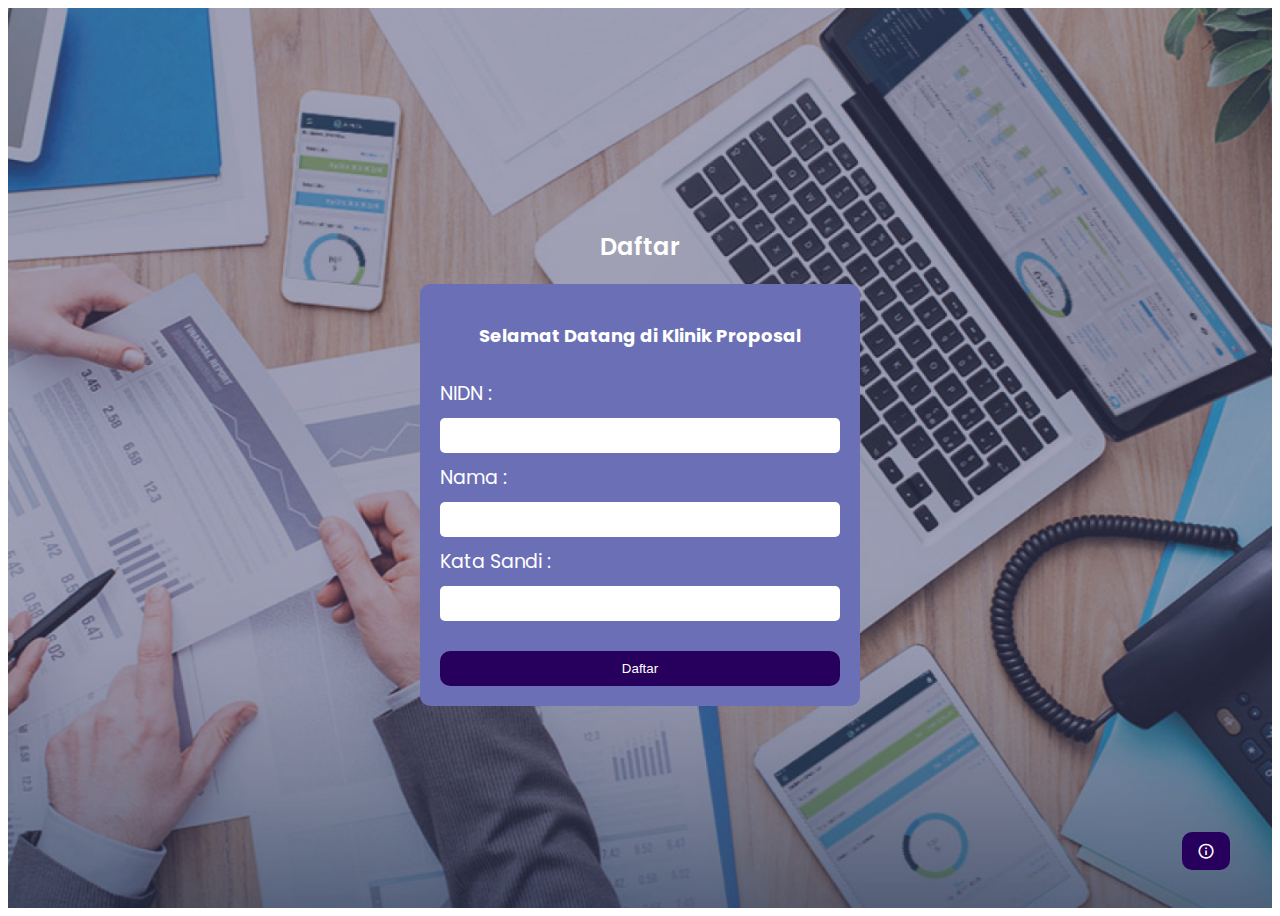
<file: index.html>
<!DOCTYPE html>
<html lang="en">
  <head>
    <meta charset="UTF-8" />
    <meta name="viewport" content="width=device-width, initial-scale=1.0" />
    <link
      href="https://cdn.jsdelivr.net/npm/bootstrap@5.0.2/dist/css/bootstrap.min.css"
      rel="stylesheet"
      integrity="sha384-EVSTQN3/azprG1Anm3QDgpJLIm9Nao0Yz1ztcQTwFspd3yD65VohhpuuCOmLASjC"
      crossorigin="anonymous"
    />
    <link rel="preconnect" href="https://fonts.googleapis.com" />
    <link rel="preconnect" href="https://fonts.gstatic.com" crossorigin />
    <link
      href="https://fonts.googleapis.com/css2?family=Be+Vietnam+Pro:wght@100;200;300;400;500;600;700&family=Poppins:wght@100;200;300;400;500;600;700;800&display=swap"
      rel="stylesheet"
    />
    <link rel="stylesheet"
  href="https://cdn.jsdelivr.net/npm/boxicons@latest/css/boxicons.min.css">

    <link rel="stylesheet" href="style.css">
    <title>Klinik P</title>
  </head>
  <body>
    <div class="background">
      <div class="login">
        <h2 class="">Daftar</h2>
        <div class="login-box">
          <h3>Selamat Datang di Klinik Proposal</h3>
          <form action="">
            <label for="">NIDN :</label>
            <input type="text" name="" id="">
            <label for="">Nama :</label>
            <input type="text" name="" id="">
            <label for="">Kata Sandi :</label>
            <input type="password" name="" id="">
          </form>
          <button>
            Daftar
          </button>
        </div>
      </div>
    </div>

    <div class="info">
      <a class="">
        <i class='bx bx-info-circle'></i>
      </a>
    </div>
  </body>
</html>
</file>
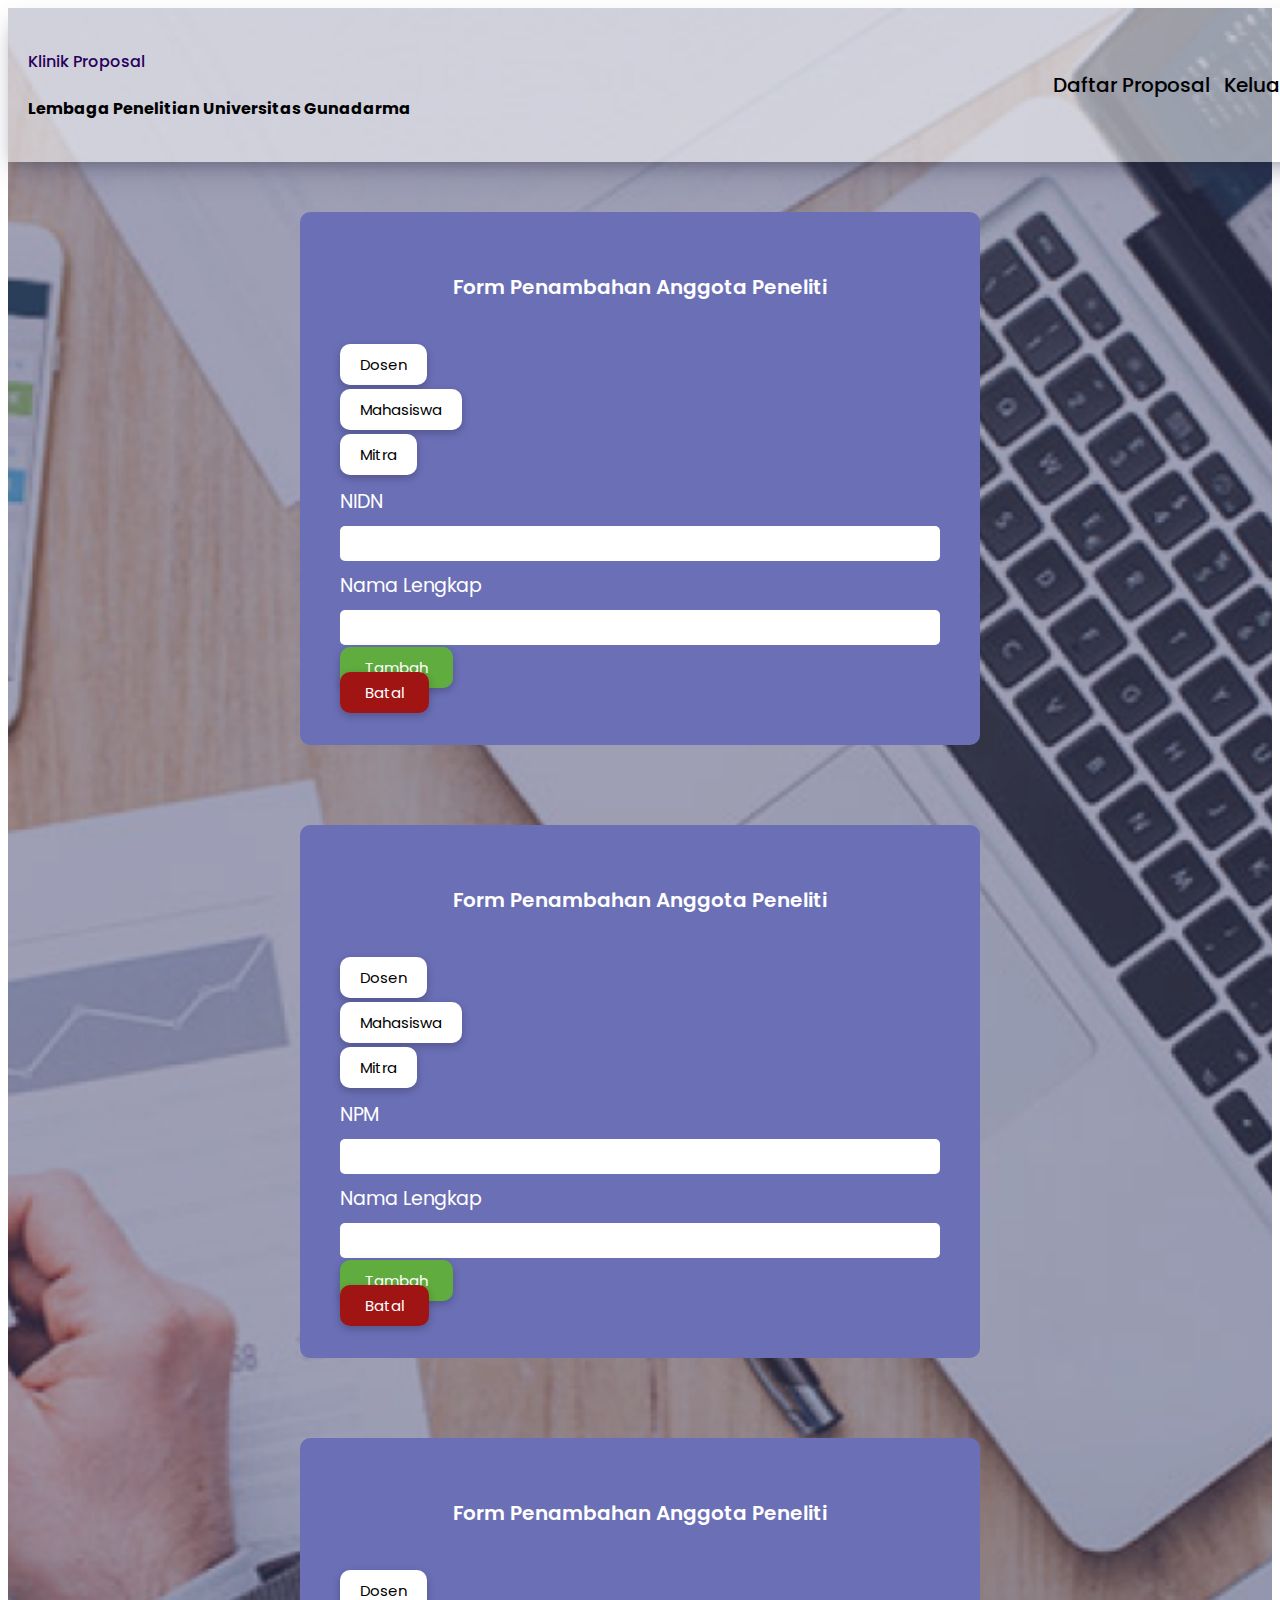
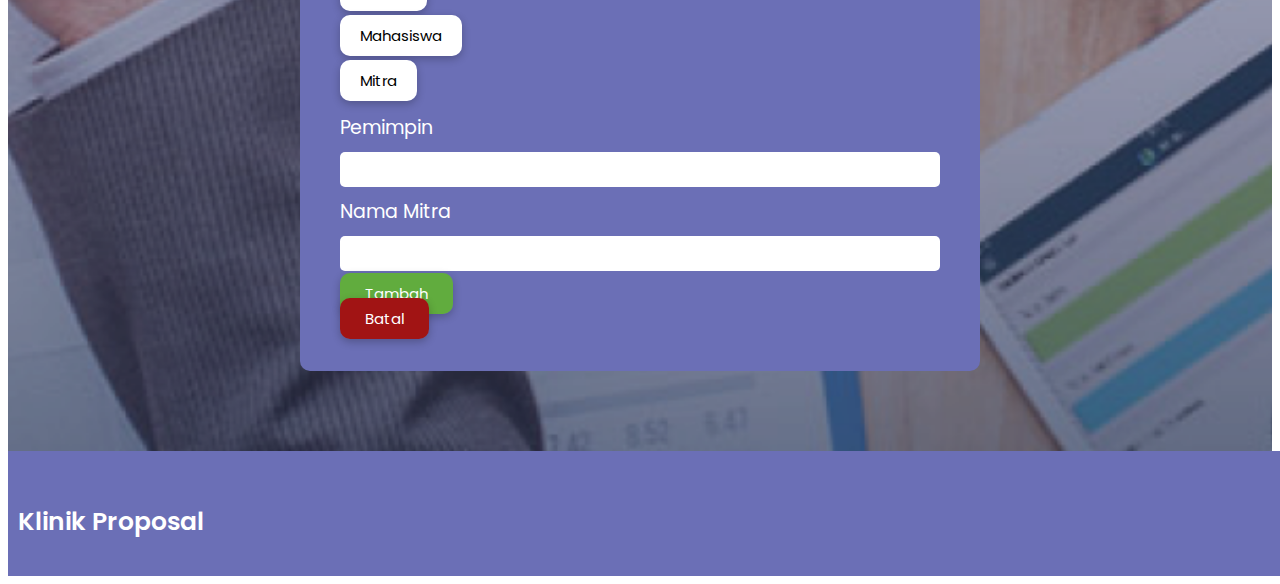
<file: anggota.html>
<!DOCTYPE html>
<html lang="en">
  <head>
    <meta charset="UTF-8" />
    <meta name="viewport" content="width=device-width, initial-scale=1.0" />
    <link
      href="https://cdn.jsdelivr.net/npm/bootstrap@5.0.2/dist/css/bootstrap.min.css"
      rel="stylesheet"
      integrity="sha384-EVSTQN3/azprG1Anm3QDgpJLIm9Nao0Yz1ztcQTwFspd3yD65VohhpuuCOmLASjC"
      crossorigin="anonymous"
    />
    <link rel="preconnect" href="https://fonts.googleapis.com" />
    <link rel="preconnect" href="https://fonts.gstatic.com" crossorigin />
    <link
      href="https://fonts.googleapis.com/css2?family=Be+Vietnam+Pro:wght@100;200;300;400;500;600;700&family=Poppins:wght@100;200;300;400;500;600;700;800&display=swap"
      rel="stylesheet"
    />
    <link
      rel="stylesheet"
      href="https://cdn.jsdelivr.net/npm/boxicons@latest/css/boxicons.min.css"
    />

    <link rel="stylesheet" href="style.css" />
    <title>Klinik P</title>
  </head>
  <body>
    <div class="home">
      <div class="navbar">
        <div class="container-md">
          <div class="nav-top d-flex align-items-center">
            <div class="">
              <h4 class="title">Klinik Proposal</h4>
              <h4>Lembaga Penelitian Universitas Gunadarma</h4>
            </div>
            <div class="d-flex align-items-center gap-3">
              <a class="btn-nav">Daftar Proposal</a>
              <a class="btn-nav">Keluar</a>
            </div>
          </div>
        </div>
      </div>

      <!-- anggota form -->
      <div class="member-box">
        <div class="">
          <h3>Form Penambahan Anggota Peneliti</h3>
        </div>
        <div class="d-flex align-items-center justify-content-end gap-2">
          <div class="member-btn">
            <a href="">Dosen</a>
          </div>
          <div class="member-btn">
            <a href="">Mahasiswa</a>
          </div>
          <div class="member-btn">
            <a href="">Mitra</a>
          </div>
        </div>
        <form action="" class="switch" id="formDosen">
          <label for="">NIDN</label>
          <input type="text" name="" id="" />
          <label for="">Nama Lengkap</label>
          <input type="text" name="" id="" />
        </form>
        <div class="d-flex align-items-center justify-content-center gap-2 mt-4">
          <div class="next-btn">
            <a href="">Tambah</a>
          </div>
          <div class="close-btn">
            <a href="">Batal</a>
          </div>
        </div>
      </div>
      <!-- anggota form -->

      <!-- mahasiswa form -->
      <div class="member-box">
        <div class="">
          <h3>Form Penambahan Anggota Peneliti</h3>
        </div>
        <div class="d-flex align-items-center justify-content-end gap-2">
          <div class="member-btn">
            <a href="" class="infoButton" onclick="infoButton()">Dosen</a>
          </div>
          <div class="member-btn">
            <a href="" class="infoButton" onclick="infoButton()">Mahasiswa</a>
          </div>
          <div class="member-btn">
            <a href="" class="infoButton" onclick="infoButton()">Mitra</a>
          </div>
        </div>
        <form action="" class="switch" id="formMahasiswa">
          <label for="">NPM</label>
          <input type="text" name="" id="" />
          <label for="">Nama Lengkap</label>
          <input type="text" name="" id="" />
        </form>
        <div class="d-flex align-items-center justify-content-center gap-2 mt-4">
          <div class="next-btn">
            <a href="">Tambah</a>
          </div>
          <div class="close-btn">
            <a href="">Batal</a>
          </div>
        </div>
      </div>
      <!-- mahasiswa form -->

      <!-- mitra form -->
      <div class="member-box">
        <div class="">
          <h3>Form Penambahan Anggota Peneliti</h3>
        </div>
        <div class="d-flex align-items-center justify-content-end gap-2">
          <div class="member-btn">
            <a href="">Dosen</a>
          </div>
          <div class="member-btn">
            <a href="">Mahasiswa</a>
          </div>
          <div class="member-btn">
            <a href="">Mitra</a>
          </div>
        </div>
        <form action="" class="switch" id="formMitra">
          <label for="">Pemimpin</label>
          <input type="text" name="" id="" />
          <label for="">Nama Mitra</label>
          <input type="text" name="" id="" />
        </form>
        <div class="d-flex align-items-center justify-content-center gap-2 mt-4">
          <div class="next-btn">
            <a href="">Tambah</a>
          </div>
          <div class="close-btn">
            <a href="">Batal</a>
          </div>
        </div>
      </div>
      <!-- mitra form -->

      <!-- check form -->
      <!-- <div class="daftar-box text-center">
        <img src="./assets/check.png" alt="" />

        <p>
          Terimakasih Mahesa Cahyadi atas partisipasinya. Proposal anda berhasil
          disimpan dan akan dilanjutkan proses review dari tim terkait
        </p>
      </div> -->
      <!-- check form -->

      <div class="footer">
        <div class="container">
          <p>Klinik Proposal</p>
        </div>
      </div>
    </div>
    <script src="./app.js"></script>
  </body>
</html>
</file>
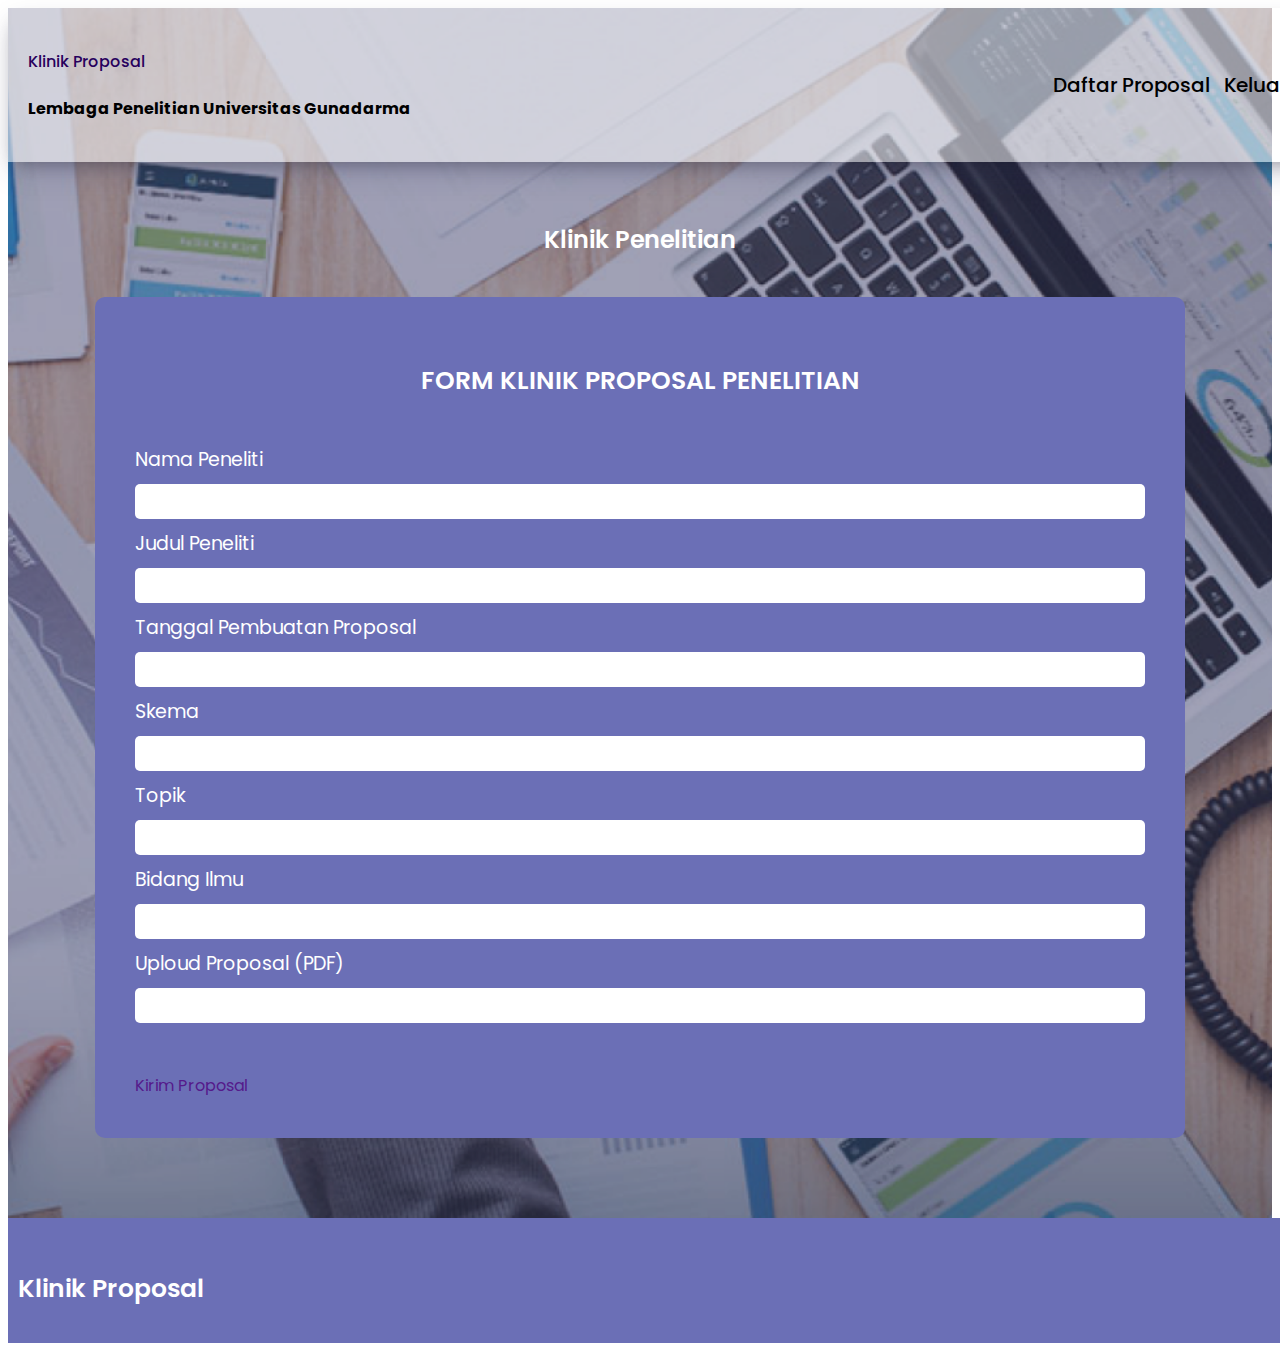
<file: form.html>
<!DOCTYPE html>
<html lang="en">
  <head>
    <meta charset="UTF-8" />
    <meta name="viewport" content="width=device-width, initial-scale=1.0" />
    <link
      href="https://cdn.jsdelivr.net/npm/bootstrap@5.0.2/dist/css/bootstrap.min.css"
      rel="stylesheet"
      integrity="sha384-EVSTQN3/azprG1Anm3QDgpJLIm9Nao0Yz1ztcQTwFspd3yD65VohhpuuCOmLASjC"
      crossorigin="anonymous"
    />
    <link rel="preconnect" href="https://fonts.googleapis.com" />
    <link rel="preconnect" href="https://fonts.gstatic.com" crossorigin />
    <link
      href="https://fonts.googleapis.com/css2?family=Be+Vietnam+Pro:wght@100;200;300;400;500;600;700&family=Poppins:wght@100;200;300;400;500;600;700;800&display=swap"
      rel="stylesheet"
    />
    <link
      rel="stylesheet"
      href="https://cdn.jsdelivr.net/npm/boxicons@latest/css/boxicons.min.css"
    />

    <link rel="stylesheet" href="style.css" />
    <title>Klinik P</title>
  </head>
  <body>
    <div class="home">
      <div class="navbar">
        <div class="container-md">
          <div class="nav-top d-flex align-items-center">
            <div class="">
              <h4 class="title">Klinik Proposal</h4>
              <h4>Lembaga Penelitian Universitas Gunadarma</h4>
            </div>
            <div class="d-flex align-items-center gap-3">
              <a class="btn-nav">Daftar Proposal</a>
              <a class="btn-nav">Keluar</a>
            </div>
          </div>
        </div>
      </div>

      <h2 class="form-title">Klinik Penelitian</h2>
      <div class="form-box">
        <div class="">
          <h3>FORM KLINIK PROPOSAL PENELITIAN</h3>
        </div>
        <form action="">
          <label for="">Nama Peneliti</label>
          <input type="text" name="" id="" />
          <label for="">Judul Peneliti</label>
          <input type="text" name="" id="" />
          <label for="">Tanggal Pembuatan Proposal</label>
          <input type="text" name="" id="" />
          <label for="">Skema</label>
          <input type="text" name="" id="" />
          <label for="">Topik</label>
          <input type="text" name="" id="" />
          <label for="">Bidang Ilmu</label>
          <input type="text" name="" id="" />
          <label for="">Uploud Proposal (PDF)</label>
          <input type="text" name="" id="" />
        </form>
        <div class="pr oposal-btn">
          <a href=""> Kirim Proposal </a>
        </div>
      </div>

      <div class="footer">
        <div class="container">
          <p>Klinik Proposal</p>
        </div>
      </div>
    </div>
    <script src="./app.js"></script>
  </body>
</html>
</file>
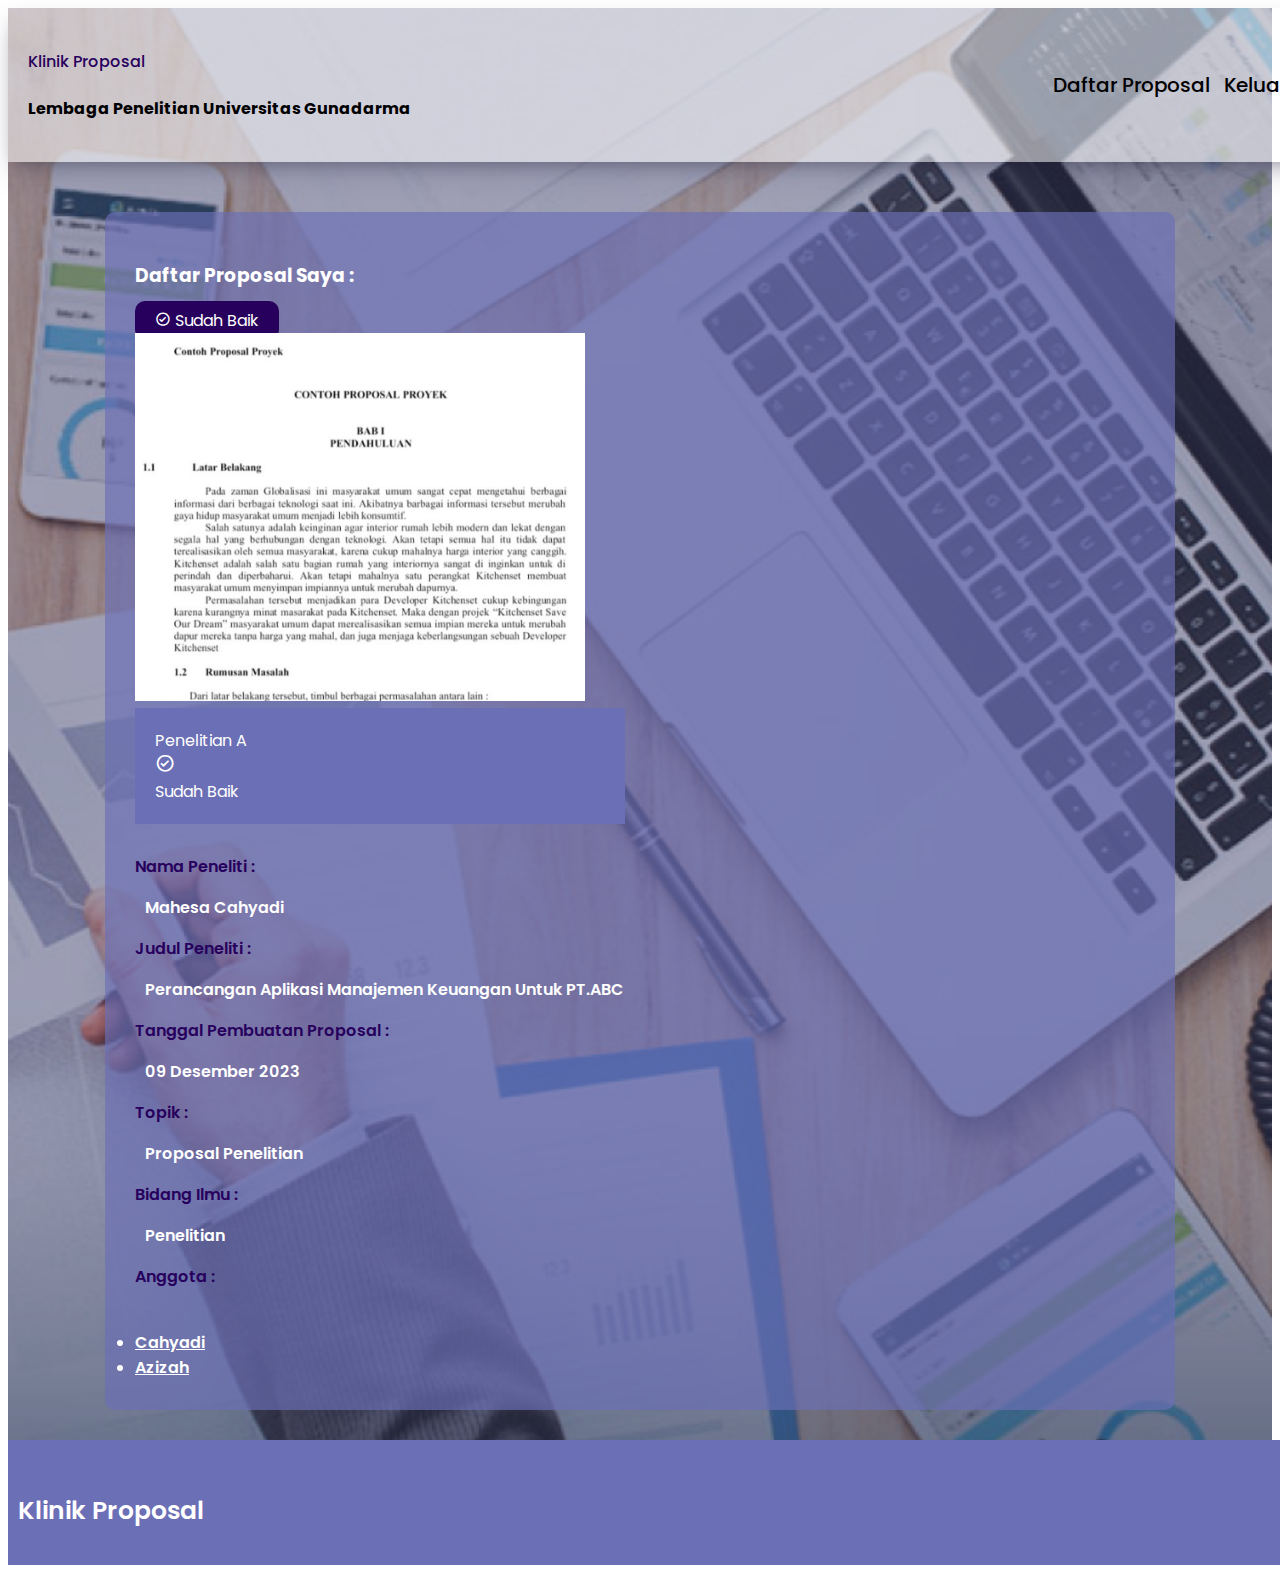
<file: home.html>
<!DOCTYPE html>
<html lang="en">
  <head>
    <meta charset="UTF-8" />
    <meta name="viewport" content="width=device-width, initial-scale=1.0" />
    <link
      href="https://cdn.jsdelivr.net/npm/bootstrap@5.0.2/dist/css/bootstrap.min.css"
      rel="stylesheet"
      integrity="sha384-EVSTQN3/azprG1Anm3QDgpJLIm9Nao0Yz1ztcQTwFspd3yD65VohhpuuCOmLASjC"
      crossorigin="anonymous"
    />
    <link rel="preconnect" href="https://fonts.googleapis.com" />
    <link rel="preconnect" href="https://fonts.gstatic.com" crossorigin />
    <link
      href="https://fonts.googleapis.com/css2?family=Be+Vietnam+Pro:wght@100;200;300;400;500;600;700&family=Poppins:wght@100;200;300;400;500;600;700;800&display=swap"
      rel="stylesheet"
    />
    <link
      rel="stylesheet"
      href="https://cdn.jsdelivr.net/npm/boxicons@latest/css/boxicons.min.css"
    />

    <link rel="stylesheet" href="style.css" />
    <title>Klinik P</title>
  </head>
  <body>
    <div class="home">
      <div class="navbar">
        <div class="container-md">
          <div class="nav-top d-flex align-items-center">
            <div class="">
              <h4 class="title">Klinik Proposal</h4>
              <h4>Lembaga Penelitian Universitas Gunadarma</h4>
            </div>
            <div class="d-flex align-items-center gap-3">
              <a class="btn-nav">Daftar Proposal</a>
              <a class="btn-nav">Keluar</a>
            </div>
          </div>
        </div>
      </div>

      <!-- proposal kosong -->
      <!-- <div class="daftar-box">
        <div class="">
          <h3>Daftar Proposal Saya :</h3>
        </div>
        <div class="">
          <h1>Anda belum Menambahkan Proposal</h1>
        </div>
        <div class="proposal-btn">
          <a href=""> Tambah Proposal </a>
        </div>
      </div> -->
      <!-- proposal kosong -->

      <!-- daftar propasal -->
      <!-- <div class="check-box">
        <div class="">
          <h3>Daftar Proposal Saya :</h3>
        </div>
        <div class="d-flex justify-content-between">
          <div class="">
            <img src="./assets/proposal.png" alt="" />
            <div
              class="footer-proposal d-flex justify-content-between align-items-center"
            >
              <p>Penelitian A</p>
              <span class="d-flex align-items-center gap-2">
                <i class="bx bx-check-circle"></i>
                <p>Sudah Baik</p>
              </span>
            </div>
          </div>
          <div class="">
            <img src="./assets/proposal.png" alt="" />
            <div
              class="footer-proposal d-flex justify-content-between align-items-center"
            >
              <p>Penelitian A</p>
              <span class="d-flex align-items-center gap-2">
                <i class='bx bxs-show'></i>
                <a>Review</a>
              </span>
            </div>
          </div>
        </div>
        <div class="proposal-btn">
          <a href=""> Tambah Proposal </a>
        </div>
      </div> -->
      <!-- daftar propasal -->

      <!-- review proposal -->
      <div class="check-box">
        <div class="d-flex justify-content-between align-items-center mb-5">
          <h3>Daftar Proposal Saya :</h3>
          <div class="">
            <a href="" class="review-btn">
              <i class="bx bx-check-circle"></i>
              Sudah Baik
            </a>
          </div>
        </div>
        <div class="d-flex gap-5">
          <div class="">
            <img src="./assets/proposal.png" alt="" />
            <div
              class="footer-proposal d-flex justify-content-between align-items-center"
            >
              <p>Penelitian A</p>
              <span class="d-flex align-items-center gap-2">
                <i class="bx bx-check-circle"></i>
                <p>Sudah Baik</p>
              </span>
            </div>
          </div>
          <div class="">
            <div class="">
              <p class="m-0 title">Nama Peneliti :</p>
              <p class="member">Mahesa Cahyadi</p>
            </div>
            <div class="">
              <p class="m-0 title">Judul Peneliti :</p>
              <p class="member">Perancangan Aplikasi Manajemen Keuangan Untuk PT.ABC</p>
            </div>
            <div class="">
              <p class="m-0 title">Tanggal Pembuatan Proposal :</p>
              <p class="member">09 Desember 2023</p>
            </div>
            <div class="">
              <p class="m-0 title">Topik :</p>
              <p class="member">Proposal Penelitian</p>
            </div>
            <div class="">
              <p class="m-0 title">Bidang Ilmu :</p>
              <p class="member">Penelitian</p>
            </div>
            <div class="">
              <p class="m-0 title">Anggota :</p>
              <u class="member"l>
                <li>Cahyadi</li>
                <li>Azizah</li>
              </u>
            </div>
          </div>
        </div>
        <div class="proposal-komen">
          
        </div>
      </div>
      <!-- review proposal -->

      <div class="footer">
        <div class="container">
          <p>Klinik Proposal</p>
        </div>
      </div>
    </div>
    <script src="./app.js"></script>
  </body>
</html>
</file>
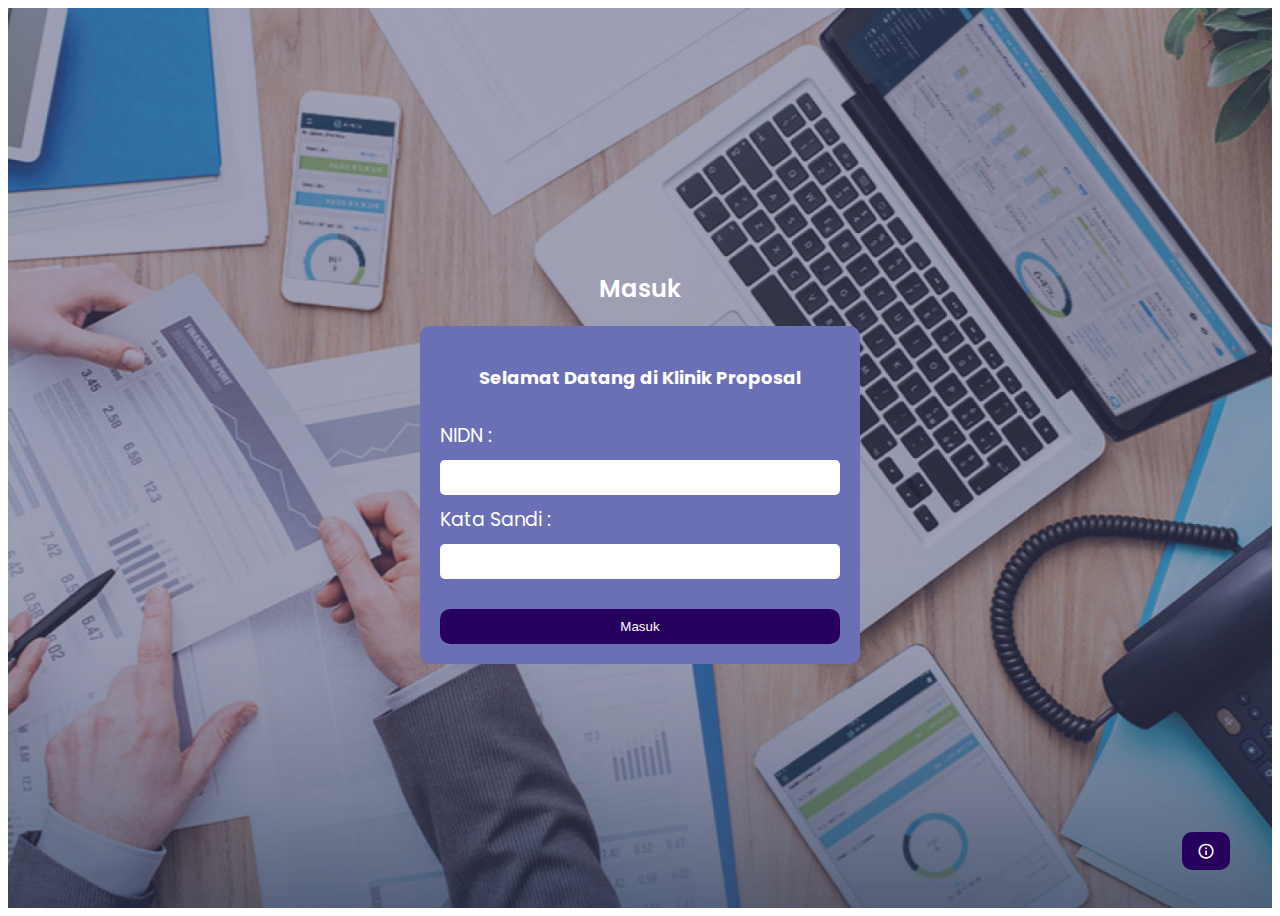
<file: login.html>
<!DOCTYPE html>
<html lang="en">
  <head>
    <meta charset="UTF-8" />
    <meta name="viewport" content="width=device-width, initial-scale=1.0" />
    <link
      href="https://cdn.jsdelivr.net/npm/bootstrap@5.0.2/dist/css/bootstrap.min.css"
      rel="stylesheet"
      integrity="sha384-EVSTQN3/azprG1Anm3QDgpJLIm9Nao0Yz1ztcQTwFspd3yD65VohhpuuCOmLASjC"
      crossorigin="anonymous"
    />
    <link rel="preconnect" href="https://fonts.googleapis.com" />
    <link rel="preconnect" href="https://fonts.gstatic.com" crossorigin />
    <link
      href="https://fonts.googleapis.com/css2?family=Be+Vietnam+Pro:wght@100;200;300;400;500;600;700&family=Poppins:wght@100;200;300;400;500;600;700;800&display=swap"
      rel="stylesheet"
    />
    <link
      rel="stylesheet"
      href="https://cdn.jsdelivr.net/npm/boxicons@latest/css/boxicons.min.css"
    />

    <link rel="stylesheet" href="style.css" />
    <title>Klinik P</title>
  </head>
  <body>
    <div class="background">
      <div class="login">
        <h2 class="">Masuk</h2>
        <div class="login-box">
          <h3>Selamat Datang di Klinik Proposal</h3>
          <form action="">
            <label for="">NIDN :</label>
            <input type="text" name="" id="" />
            <label for="">Kata Sandi :</label>
            <input type="password" name="" id="" />
          </form>
          <button>Masuk</button>
        </div>
      </div>
    </div>

    <div class="info">
      <a class="">
        <i class="bx bx-info-circle"></i>
      </a>
    </div>

    <div class="panduan" id="panduan">
      <div class="">
        <h3>Panduan Cara Konsisrten</h3>

        <div class="pdf d-flex">
          <a href="">
            <i class="bx bx-file"></i>
            Panduan cara merenung.pdf
          </a>
        </div>
      </div>
    </div>


    <script src="./app.js"></script>
  </body>
</html>
</file>
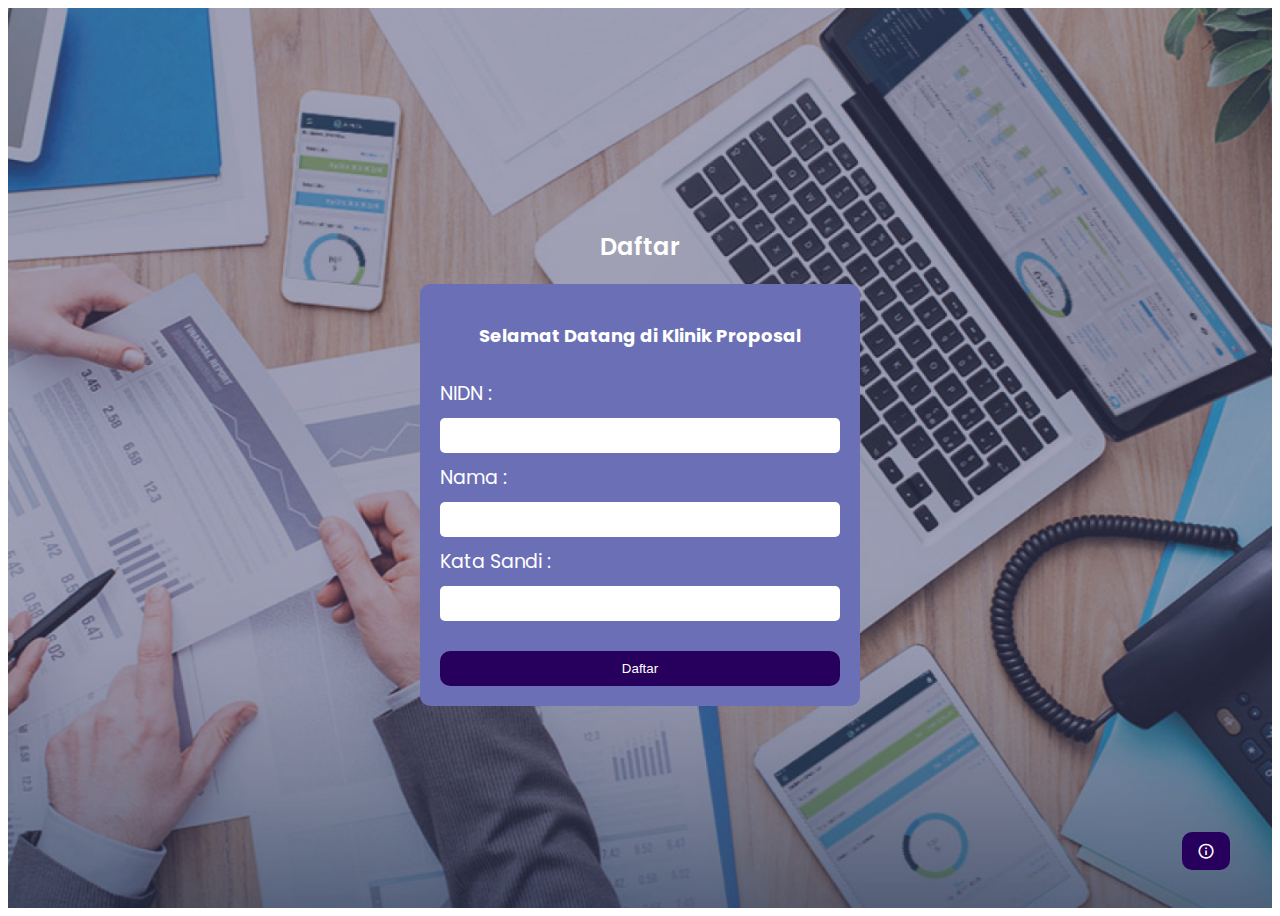
<file: register.html>
<!DOCTYPE html>
<html lang="en">
  <head>
    <meta charset="UTF-8" />
    <meta name="viewport" content="width=device-width, initial-scale=1.0" />
    <link
      href="https://cdn.jsdelivr.net/npm/bootstrap@5.0.2/dist/css/bootstrap.min.css"
      rel="stylesheet"
      integrity="sha384-EVSTQN3/azprG1Anm3QDgpJLIm9Nao0Yz1ztcQTwFspd3yD65VohhpuuCOmLASjC"
      crossorigin="anonymous"
    />
    <link rel="preconnect" href="https://fonts.googleapis.com" />
    <link rel="preconnect" href="https://fonts.gstatic.com" crossorigin />
    <link
      href="https://fonts.googleapis.com/css2?family=Be+Vietnam+Pro:wght@100;200;300;400;500;600;700&family=Poppins:wght@100;200;300;400;500;600;700;800&display=swap"
      rel="stylesheet"
    />
    <link
      rel="stylesheet"
      href="https://cdn.jsdelivr.net/npm/boxicons@latest/css/boxicons.min.css"
    />

    <link rel="stylesheet" href="style.css" />
    <title>Klinik P</title>
  </head>
  <body>
    <div class="background">
      <div class="login">
        <h2 class="">Daftar</h2>
        <div class="login-box">
          <h3>Selamat Datang di Klinik Proposal</h3>
          <form action="">
            <label for="">NIDN :</label>
            <input type="text" name="" id="" />
            <label for="">Nama :</label>
            <input type="text" name="" id="" />
            <label for="">Kata Sandi :</label>
            <input type="password" name="" id="" />
          </form>
          <button>Daftar</button>
        </div>
      </div>
    </div>

    <div class="info">
      <a class="">
        <i class="bx bx-info-circle"></i>
      </a>
    </div>

    <div class="panduan" id="panduan">
      <div class="">
        <h3>Panduan Cara Konsisrten</h3>

        <div class="pdf d-flex">
          <a href="">
            <i class="bx bx-file"></i>
            Panduan cara merenung.pdf
          </a>
        </div>
      </div>
    </div>


    <script src="./app.js"></script>
  </body>
</html>
</file>
<file: style.css>
body{
    font-family: 'Poppins', sans-serif;
}

body a{
    text-decoration: none;
}

.background{
    background-image: url("./assets/background.png");
    background-position: center;
    background-size: cover;
    height: 100vh;
    width: 100%;
    position: relative;
}

.home{
    background-image: url("./assets/background.png");
    background-position: center;
    background-size: cover;
    width: 100%;
}

.login{
    width: 100%;
    height: 100vh;
    display: flex;
    align-items: center;
    justify-content: center;
    text-align: center;
    flex-direction: column;
}

.login h2{
    font-weight: 600;
    color: #fff;
    margin-bottom: 20px;
}

.login-box{
    width: 400px;
    padding: 20px;
    border-radius: 10px;
    background-color: #6B6FB6;
}

.login-box h3{
    font-size: 18px;
    color: #fff;
    margin-bottom: 30px;
}

form{
    display: flex;
    flex-direction: column;
    text-align: left;
}

label{
    font-size: 19px;
    margin-bottom: 10px;
    color: #fff;
}

input{
    border-radius: 5px;
    border: none;
    padding: 10px 10px;
    margin-bottom: 10px;
}

button{
    margin-top: 20px;
    width: 100%;
    padding: 10px;
    background-color: #27005D;
    color: #fff;
    border-radius: 10px;
    border: none;
}

.info{
    position: absolute;
    bottom: 30px;
    right: 50px;
}

.info a{
    padding: 10px 15px;
    background-color: #27005D;
    align-items: center;
    text-align: center;
    display: flex;
    text-decoration: none;
    color: #fff;
    font-size: 18px;
    border-radius: 10px;
    cursor: pointer;
}

#panduan{
    display: none;
    position: absolute;
    bottom: 80px;
    right: 90px;
    padding: 20px;
    background-color: #27005D;
    border-radius: 10px;
}

.panduan h3{
    color: #fff;
    font-size: 20px;
    margin-bottom: 20px;
}

.panduan .pdf{
    width: 100%;
    padding: 5px;
    background-color: #fff;
    cursor: pointer;
}

.panduan .pdf a{
    color: #000;
    font-size: 18px;
    text-decoration: none;
}

.panduan .pdf i{
    color: #000;
    font-size: 18px;
}

/* navbar */
.navbar{
    width: 100%;
    background-color: hsla(0, 0%, 100%, 0.526);
    padding: 20px;
    box-shadow: rgba(50, 50, 93, 0.25) 0px 13px 27px -5px, rgba(0, 0, 0, 0.3) 0px 8px 16px -8px;
    margin-bottom: 50px;
}

.nav-top{
    width: 100%;
    display: flex;
    align-items: center;
    justify-content: space-between;
}

.nav-top .title{
    font-weight: 500;
    margin-bottom: 0;
}

.btn-nav{
    padding: 5px;
    font-size: 20px;
    font-weight: 500;
    color: #000;
    text-decoration: none;
    cursor: pointer;
}
/* navbar */

/* footer */
.footer{
    width: 100%;
    padding: 10px;
    background-color: #6B6FB6;
    color: #fff;
    margin-top: 30px;
}

.footer p {
    font-size: 25px;
    font-weight: 600;
    padding-top: 17px;
}
/* footer */

/* home pages */
.daftar-box{
    margin: auto;
    display: flex;
    flex-direction: column;
    width: 1010px;
    padding: 30px;
    background-color: #6b6fb6aa;
    color: #fff;
    border-radius: 10px;
}

.check-box{
    margin: auto;
    display: flex;
    flex-direction: column;
    width: 1010px;
    padding: 30px;
    background-color: #6b6fb6aa;
    color: #fff;
    border-radius: 10px;
}

.check-box img{
    width: 450px;
}

.footer-proposal{
    width: 450px;
    padding: 20px;
    background-color: #6B6FB6;
    margin-bottom: 30px;
}

.footer-proposal p{
    margin: 0;
}

.footer-proposal span p{
    margin: 0;
}

.footer-proposal span a{
    cursor: pointer;
}

.footer-proposal i{
    font-size: 20px;
}

.daftar-box h3{
    font-size: 25px;
    margin-bottom: 180px;
}

.title{
    color: #27005D;
    font-weight: 600;
}

.member{
    margin-left: 10px;
    font-weight: 600;
}

.daftar-box h1{
    font-size: 25px;
    text-align: center;
    margin-bottom: 180px;
}

.review-btn{
    padding: 8px 20px;
    background-color: #27005D;
    border-radius: 10px;
    color: #fff;
}

.review-btn:hover{
    color: #fff;
}

.daftar-box .proposal-btn,
.form-box .proposal-btn,
.check-box .proposal-btn {
    text-align: end;
}

.daftar-box .proposal-btn a,
.form-box .proposal-btn a,
.check-box .proposal-btn a{
    text-decoration: none;
    color: #fff;
    font-size: 15px;
    padding: 10px 12px;
    background-color: #27005D;
    border-radius: 10px;
}

/* home pages */

/* form pages */
.form-title{
    text-align: center;
    color: #fff;
    font-weight: 600;
    margin-top: 60px;
    margin-bottom: 40px;
}

.form-box{
    margin: auto;
    margin-bottom: 80px;
    display: flex;
    flex-direction: column;
    width: 1010px;
    padding: 40px;
    background-color: #6b6fb6;
    color: #fff;
    border-radius: 10px;
}

.form-box form{
    margin-bottom: 40px;
}

.form-box h3{
    text-align: center;
    font-size: 25px;
    font-weight: 600;
    margin-bottom: 45px;
}
/* form pages */

/* anggota pages */
.member-box{
    margin: auto;
    margin-bottom: 80px;
    display: flex;
    flex-direction: column;
    width: 600px;
    padding: 40px;
    background-color: #6b6fb6;
    color: #fff;
    border-radius: 10px;
}

.member-box h3{
    font-size: 20px;
    text-align: center;
    font-weight: 600;
    margin-bottom: 50px;
}

.member-box .member-btn{
    margin-bottom: 20px;
}

.member-box .member-btn a{
    color: #000;
    font-size: 15px;
    padding: 10px 20px;
    background-color: #fff;
    box-shadow: rgba(0, 0, 0, 0.24) 0px 3px 8px;
    border-radius: 10px;
}

.member-box .member-btn a:focus{
    color: #fff;
    font-size: 15px;
    padding: 10px 20px;
    background-color: #27005D;
    box-shadow: rgba(0, 0, 0, 0.24) 0px 3px 8px;
    border-radius: 10px;
}

.next-btn a{
    color: #fff;
    font-size: 15px;
    padding: 10px 25px;
    background-color: #61AC3E;
    box-shadow: rgba(0, 0, 0, 0.24) 0px 3px 8px;
    border-radius: 10px;
}

.close-btn a{
    color: #fff;
    font-size: 15px;
    padding: 10px 25px;
    background-color: #A11414;
    box-shadow: rgba(0, 0, 0, 0.24) 0px 3px 8px;
    border-radius: 10px;
}

.daftar-box img{
    width: 350px;
    margin: auto;
}

.daftar-box p{
    font-size: 30px;
    margin-top: 30px;
}


/* anggota pages */
</file>
